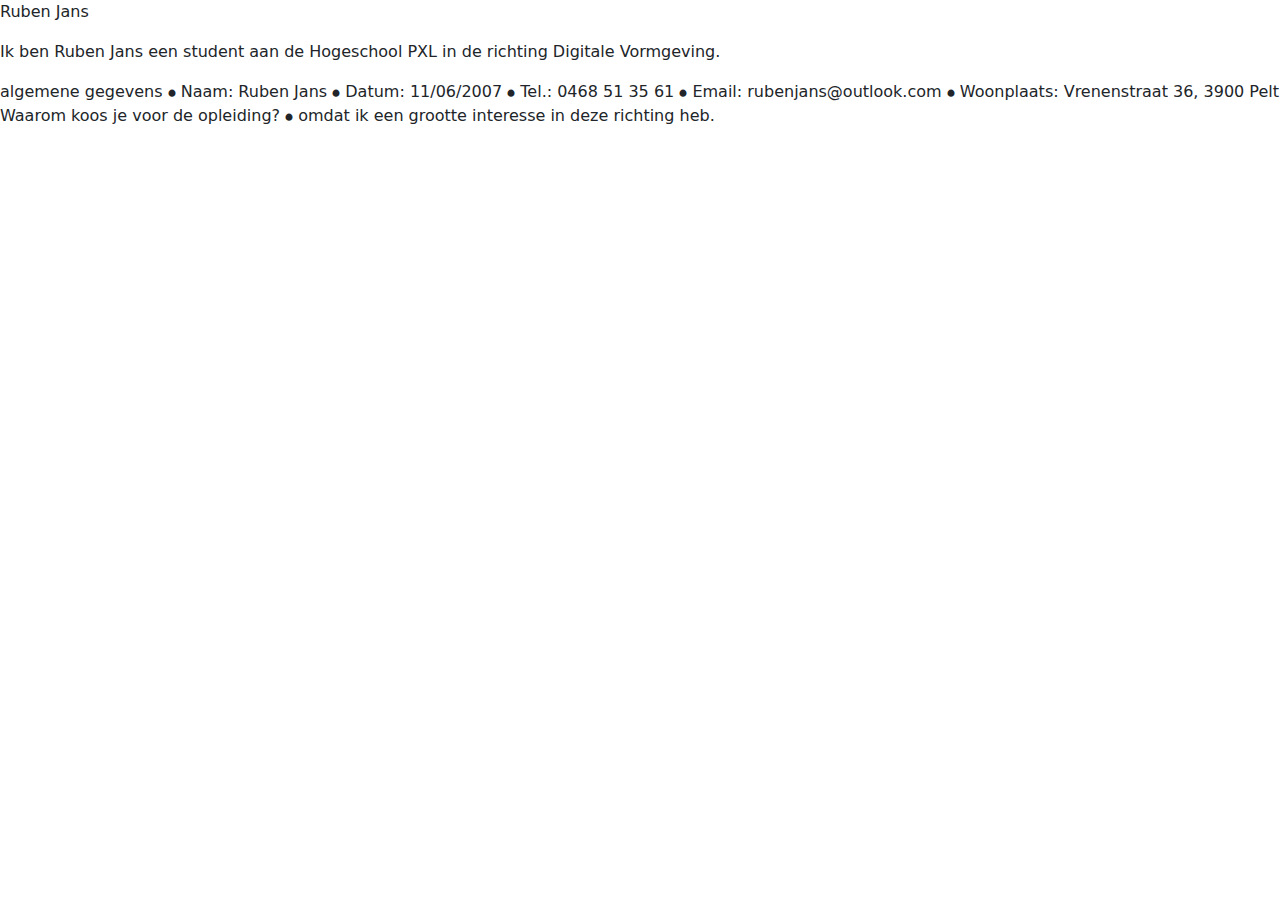
<file: code/index.html>
<!DOCTYPE html>
<html lang="en">
<head>

    <meta charset="UTF-8">
    <meta name="viewport" content="width=device-width, initial-scale=1">
    <title>Portfolio</title>
    <link href="https://cdn.jsdelivr.net/npm/bootstrap@5.3.2/dist/css/bootstrap.min.css" rel="stylesheet">
</head>
<body>
    <header>
        <p>Ruben Jans</p>
        <p>
            Ik ben Ruben Jans een student aan de Hogeschool PXL in de richting Digitale Vormgeving.
        </p>
    </header>
    <main>
        <p>
            algemene gegevens
            ⦁	Naam: Ruben Jans
            ⦁	Datum: 11/06/2007
            ⦁	Tel.: 0468 51 35 61
            ⦁	Email: rubenjans@outlook.com
            ⦁	Woonplaats: Vrenenstraat 36, 3900 Pelt
            Waarom koos je voor de opleiding?
            ⦁	omdat ik een grootte interesse in deze richting heb.
        </p>
    </main>
    <footer>
    </footer>
</body>
</html>
</file>
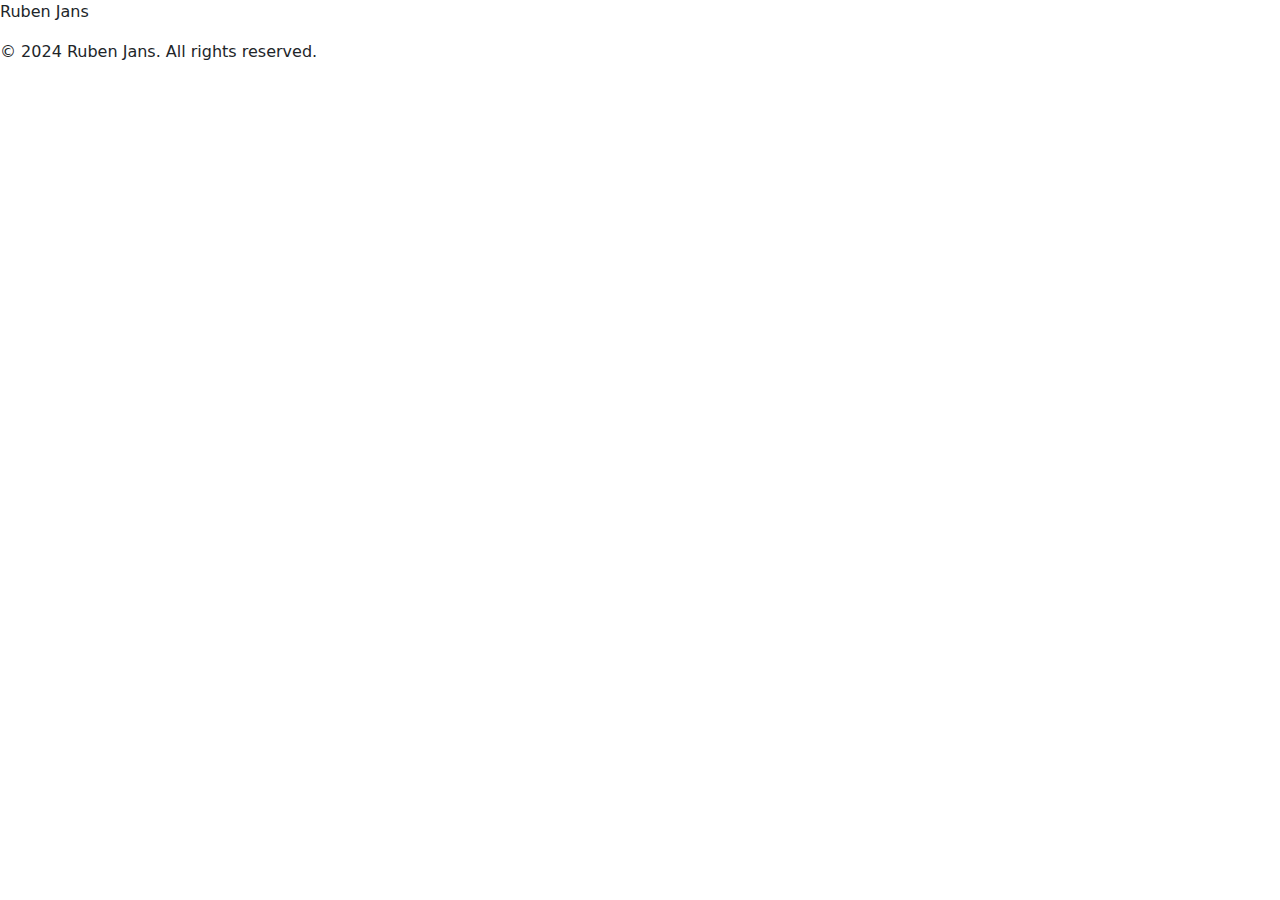
<file: html/index.html>
<!DOCTYPE html>
<html lang="en">
<head>
    <meta charset="UTF-8">
    <meta name="viewport" content="width=device-width, initial-scale=1">
    <title>Portfolio</title>
    <link href="https://cdn.jsdelivr.net/npm/bootstrap@5.3.2/dist/css/bootstrap.min.css" rel="stylesheet">
</head>
<body>
    <header>
        <p>Ruben Jans</p>
    </header>
    <main>

    </main>
    <footer>
        <p>&copy; 2024 Ruben Jans. All rights reserved.</p>
    </footer>
</body>
</html>
</file>
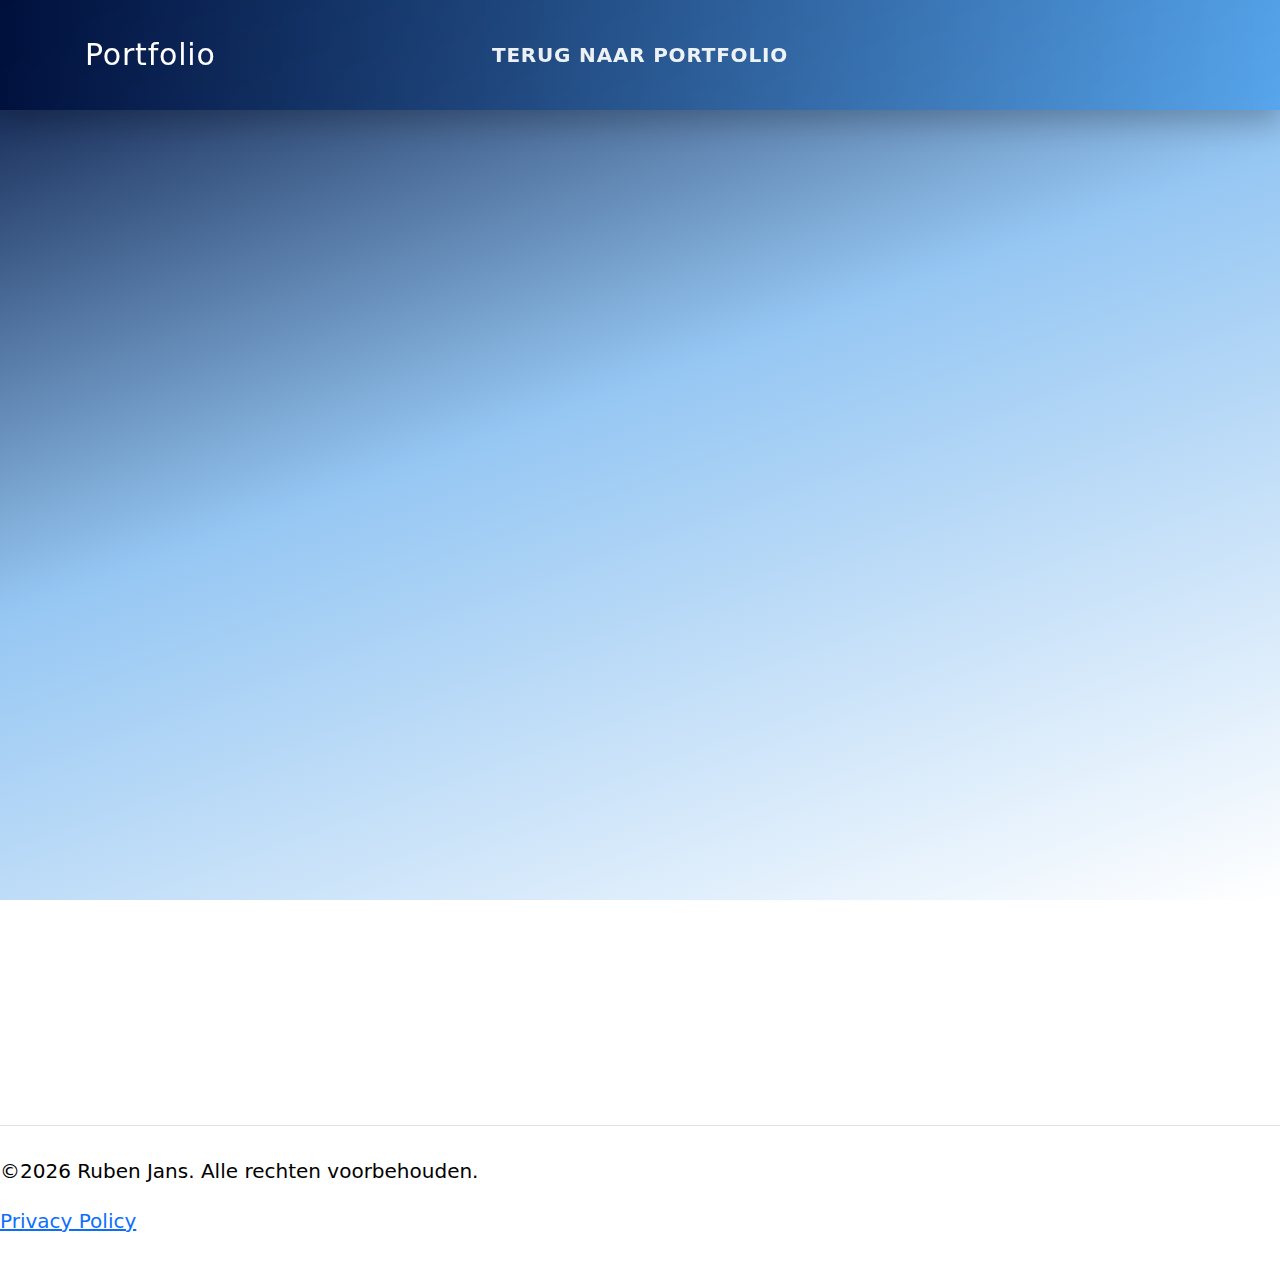
<file: eindreflectie.html>
<!DOCTYPE html>
<html lang="nl">
<head>
    <meta charset="UTF-8">
    <meta name="viewport" content="width=device-width, initial-scale=1">
    <title>Eindreflectie - Ruben Jans</title>
    <link href="https://cdn.jsdelivr.net/npm/bootstrap@5.3.2/dist/css/bootstrap.min.css" rel="stylesheet">
    <link rel="stylesheet" href="style.css">
    <script src="script.js" defer></script>
    <script defer src="eindreflectie.js"></script>
</head>
<body>
    <!-- Header -->
    <header style="padding: 1.5rem 0;">
        <div class="container">
            <div class="row align-items-center">
                <div class="col-12 col-md-3 text-md-start text-center">
                    <h1 class="h4 m-0">Portfolio</h1>
                </div>
                <nav class="col-12 col-md-6 d-flex justify-content-center">
                    <ul class="nav justify-content-center">
                        <li class="nav-item"><a class="nav-link" href="index.html">Terug naar portfolio</a></li>


                    </ul>
                </nav>
                <div class="col-12 col-md-3 d-none d-md-block"><!-- right spacer or future actions --></div>
            </div>
        </div>
    </header>

    <!-- Main Content -->
    <main>
        <!-- Section: Eindreflectie -->
        <section id="eindreflectie" class="py-5 reveal">
            <div class="container">
                <div class="text-center mb-5">
                    <button class="btn btn-primary btn-lg" onclick="downloadReflectie()">Download Reflectie</button>
                </div>

                <div class="row g-4">
                    <!-- Rol 1 Card -->
                    <article class="col-12 col-md-6 col-lg-6">
                        <div class="card h-100 shadow-sm reveal">
                            <div class="card-body">
                                <h3 class="card-title h5">Rol 1</h3>
                                <p class="card-text">
                                    Als creatieve vormgever ontwerp ik beelden die niet alleen esthetisch zijn, maar ook functioneel. Met vormen, kleuren en compositie geef ik ideeën vorm tot designs die de aandacht trekken en de gebruiker begeleiden. Of het nu gaat om een logo of een complete interface, ik werk tot in detail om elk ontwerp kloppend te maken.
                                </p>
                            </div>
                        </div>
                    </article>

                    <!-- Rol 2 Card -->
                    <article class="col-12 col-md-6 col-lg-6">
                        <div class="card h-100 shadow-sm reveal">
                            <div class="card-body">
                                <h3 class="card-title h5">Rol 2</h3>
                                <p class="card-text">
                                    Als front-end developer breng ik ideeën tot leven in interactieve websites en applicaties. Met overzichtelijke en doordachte code in HTML, CSS en JavaScript zorg ik voor oplossingen die zowel technisch sterk als gebruiksvriendelijk zijn. Problemen zie ik als puzzels: ik analyseer ze, denk vooruit en vind een slimme route naar een werkende oplossing. Van een lastige bug tot een complexe functionaliteit, ik combineer logica met creativiteit om elk obstakel aan te pakken.
                                </p>
                            </div>
                        </div>
                    </article>

                    <!-- Rol 3 Card -->
                    <article class="col-12 col-md-6 col-lg-6">
                        <div class="card h-100 shadow-sm reveal">
                            <div class="card-body">
                                <h3 class="card-title h5">Rol 3</h3>
                                <p class="card-text">
                                    Ik hecht veel waarde aan duidelijke communicatie en teamwork. Binnen een team durf ik mijn ideeën te delen en knelpunten te benoemen, zodat we samen tot betere oplossingen komen. Ik sta open voor de inbreng van anderen, werk prettig samen en neem actief verantwoordelijkheid. In zowel het Nederlands als het Engels communiceer ik helder, zodat iedereen weet waar we naartoe werken.
                                </p>
                            </div>
                        </div>
                    </article>

                    <!-- Rol 4 Card -->
                    <article class="col-12 col-md-6 col-lg-6">
                        <div class="card h-100 shadow-sm reveal">
                            <div class="card-body">
                                <h3 class="card-title h5">Rol 4</h3>
                                <p class="card-text">
                                    Design en technologie zijn voortdurend in beweging, en juist dat inspireert mij. Ik ben altijd nieuwsgierig naar nieuwe tools, technieken en ontwikkelingen, en blijf mezelf uitdagen om bij te leren. Elke nieuwe uitdaging zie ik als een kans om te groeien en mijn vaardigheden verder te versterken. Met deze leergierige mindset blijf ik me ontwikkelen binnen dit dynamische vakgebied.
                                </p>
                            </div>
                        </div>
                    </article>
                </div>
            </div>
        </section>
    </main>

    <!-- Footer (optional) -->
    <footer class="py-4 border-top">
        <p> &copy;2026 Ruben Jans. Alle rechten voorbehouden.</p>
        <a href="privacy.txt">Privacy Policy</a>
    </footer>
</body>
</html>
</file>
<file: style.css>
/* New theme using requested colors and a distinct gradient */
:root {
  --brand-fg: #000000; /* text color per request */
  --primary: #00103c; /* primary */
  --secondary: #4fa1eb; /* secondary (closest valid to #4faleb) */
  --accent: #000000; /* accents and text */
  --surface: #ffffff;
  --muted: #4b5563; /* slightly darker for contrast */
  --card-border: #e2e8f0;
  --gradient-start: #00103c; /* deep blue */
  --gradient-mid: #4fa1eb;  /* secondary tint */
  --gradient-end: #ffffff;   /* white */
}

/* Base styling */
html {
  scroll-behavior: smooth;
  font-size: 20px; /* slightly reduced for better responsiveness */
}

/* Distinct smooth gradient background (different angle and stops from previous) - applied by default */
body {
  color: var(--brand-fg);
  background: linear-gradient(160deg, var(--gradient-start) 0%, rgba(79,161,235,0.6) 45%, var(--gradient-end) 100%);
  background-attachment: fixed;
  min-height: 100vh;
}

/* Option 1: gradient (default, can be explicit) */
body.option-1 {
  background: linear-gradient(160deg, var(--gradient-start) 0%, rgba(79,161,235,0.6) 45%, var(--gradient-end) 100%);
  background-attachment: fixed;
}

/* Option 2: clean white surface */
body.option-2 {
  background: var(--surface);
  background-attachment: scroll;
}

/* Header refresh */
header {
  background: linear-gradient(90deg, rgba(0,16,60,0.95) 0%, rgba(79,161,235,0.85) 100%);
  backdrop-filter: saturate(1.1) blur(3px);
  box-shadow: 0 12px 28px rgba(0,0,0,0.22);
}
header h1 {
  color: #ffffff;
  font-weight: 800;
  letter-spacing: 0.8px;
}
header h1.h4 {
  color: #ffffff !important;
}
header .nav-link {
  color: rgba(255,255,255,0.92);
  font-weight: 700;
  text-transform: uppercase;
  letter-spacing: 0.8px;
  transition: all 280ms cubic-bezier(0.34, 1.56, 0.64, 1);
  position: relative;
}
header .nav-link:hover,
header .nav-link.active { color: #fff; }
header .nav-link.active { position: relative; }
header .nav-link.active::after {
  content: "";
  position: absolute;
  left: 50%;
  transform: translateX(-50%);
  bottom: -8px;
  height: 3px;
  width: 44px;
  border-radius: 2px;
  background: var(--secondary);
}

/* Section titles */
section h2 {
  font-weight: 900;
  letter-spacing: 0.5px;
  color: #000; /* maximal contrast per request */
  font-size: clamp(1.8rem, 3vw, 2.4rem);
  transition: transform 280ms ease, color 280ms ease;
}

section h2:hover {
  transform: scale(1.02);
  color: var(--secondary);
}

section#about h2,
section#projects h2,
section#facts h2 {
  position: relative;
  display: inline-block;
}

section#about h2::after,
section#projects h2::after,
section#facts h2::after {
  content: "";
  display: block;
  margin: 12px auto 0;
  width: 120px;
  height: 6px;
  border-radius: 3px;
  background: var(--secondary);
  transition: width 280ms ease, background 280ms ease;
}

section#about h2:hover::after,
section#projects h2:hover::after,
section#facts h2:hover::after {
  width: 160px;
}

/* Cards and images */
.card {
  border-width: 1px;
  border-color: var(--card-border);
  box-shadow: 0 14px 34px rgba(0,0,0,0.16);
  transition: transform 280ms cubic-bezier(0.34, 1.56, 0.64, 1), box-shadow 280ms ease, border-color 280ms ease;
  overflow: hidden;
  position: relative;
  display: flex;
  flex-direction: column;
  background: rgba(255, 255, 255, 0.95);
  border-radius: 12px;
}

.card:hover {
  transform: translateY(-8px) scale(1.02);
  box-shadow: 0 28px 56px rgba(0,0,0,0.28);
  border-color: rgba(79,161,235,0.6);
}

.card .card-title {
  color: var(--brand-fg);
  font-weight: 800;
  transition: color 280ms ease;
}

.card:hover .card-title {
  color: var(--secondary);
}

.card .card-text {
  color: var(--muted);
  font-size: 0.95rem;
  transition: color 280ms ease;
}

.card:hover .card-text {
  color: var(--brand-fg);
}

.card-img-top {
  object-fit: cover;
  width: calc(100% + 2px);
  height: auto;
  max-height: 500px;
  min-height: 300px;
  border-bottom: 4px solid rgba(79,161,235,0.25);
  transition: transform 400ms cubic-bezier(0.34, 1.56, 0.64, 1), filter 280ms ease;
  flex-shrink: 0;
  display: block;
  background: #ffffff;
  padding: 0;
  margin: -1px -1px 0 -1px;
  position: relative;
  left: -1px;
  right: -1px;
}

.card:hover .card-img-top {
  transform: scale(1.08);
  filter: brightness(1.05);
}

.card-body {
  width: 100%;
  display: flex;
  flex-direction: column;
  justify-content: flex-start;
  padding: 1.5rem;
}

/* Light sections */
section.bg-light { background: transparent !important; }

/* About Me card horizontal layout */
#about .card {
  flex-direction: row;
}

#about .card-img-top {
  width: 40%;
  height: 100%;
  min-height: 300px;
  max-height: none;
  border-right: 4px solid rgba(79,161,235,0.25);
  border-bottom: none;
  margin: -1px 0 -1px -1px;
}

#about .card-body {
  width: 60%;
  justify-content: center;
  padding: 2rem;
}

/* Images */
img.rounded-circle {
  border: 4px solid #e5e7eb;
  transition: transform 280ms cubic-bezier(0.34, 1.56, 0.64, 1), filter 280ms ease;
}

img.rounded-circle:hover {
  transform: scale(1.05);
  filter: brightness(1.08);
}

img.shadow-sm {
  box-shadow: 0 8px 24px rgba(2, 6, 23, 0.08) !important;
  transition: box-shadow 280ms ease;
}

img.shadow-sm:hover {
  box-shadow: 0 12px 36px rgba(2, 6, 23, 0.15) !important;
}

/* Facts boxes */
#facts .border {
  border-width: 3px !important;
  border-color: rgba(0,0,0,0.25) !important;
  background: rgba(255,255,255,0.9);
  box-shadow: 0 12px 28px rgba(0,0,0,0.18);
  transition: transform 280ms cubic-bezier(0.34, 1.56, 0.64, 1), box-shadow 280ms ease, border-color 280ms ease, background-color 280ms ease;
  border-radius: 12px;
  position: relative;
}

#facts .border:hover {
  transform: translateY(-8px) scale(1.03);
  box-shadow: 0 20px 48px rgba(79,161,235,0.3);
  border-color: rgba(79,161,235,0.5) !important;
  background-color: rgba(255,255,255,0.98);
}
#facts .h6 {
  color: var(--accent);
  text-transform: uppercase;
  letter-spacing: 0.5px;
  font-weight: 900;
}
#facts p { color: var(--brand-fg); }

/* Accent buttons/links */
.a-accent, .btn-accent { color: #fff; background: var(--accent); border-color: var(--accent); }
.btn-accent:hover { filter: brightness(1.06); }

/* Footer */
footer {
  background: #ffffff;
  backdrop-filter: saturate(1.05) blur(2px);
  border-top: 4px solid rgba(0,0,0,0.12);
}
footer small { color: #111; font-weight: 700; }

/* Anchor scroll offset for fixed headers */
section { scroll-margin-top: 96px; }

/* Full-width welcome card in intro section only */
#intro .row.g-4 > article {
  flex: 0 0 100% !important;
  max-width: 100% !important;
}

/* Reveal-on-scroll animations: distinct, smoother */
.reveal {
  opacity: 0;
  transform: translateY(40px);
  will-change: opacity, transform;
  perspective: 1000px;
}

.reveal.in-view {
  opacity: 1;
  transform: translateY(0);
  transition: opacity 600ms ease-out, transform 600ms cubic-bezier(0.22, 1, 0.36, 1);
}

/* Stagger effect for multiple reveal elements */
.reveal:nth-child(1) { transition-delay: 0ms; }
.reveal:nth-child(2) { transition-delay: 100ms; }
.reveal:nth-child(3) { transition-delay: 200ms; }
.reveal:nth-child(4) { transition-delay: 300ms; }
.reveal:nth-child(5) { transition-delay: 400ms; }

/* Additional subtle animation on article elements */
article {
  transition: transform 280ms ease, opacity 280ms ease;
}

/* Parallax-like subtle overlay for sections */
main section {
  position: relative;
}
main section::before {
  content: "";
  position: absolute;
  inset: 0;
  pointer-events: none;
  background: linear-gradient(180deg, rgba(255,255,255,0) 0%, rgba(255,255,255,0.6) 100%);
  opacity: 0.0; /* disabled by default, can be tuned */
}

/* Responsive tweaks */
@media (max-width: 992px) {
  html { font-size: 18px; }
  header .nav { gap: 0.25rem; }
}
@media (max-width: 576px) {
  html { font-size: 16px; }
  header h1.h4 { font-size: 1rem; }
  section h2 { font-size: clamp(1.6rem, 5vw, 2rem); }
  header { box-shadow: 0 10px 22px rgba(0,0,0,0.2); }


  .card-body {
    padding: 1rem;
  }

  header .nav {
    flex-wrap: wrap;
    gap: 0.5rem;
  }

  header .nav-link {
    font-size: 0.9rem;
  }
}
</file>
